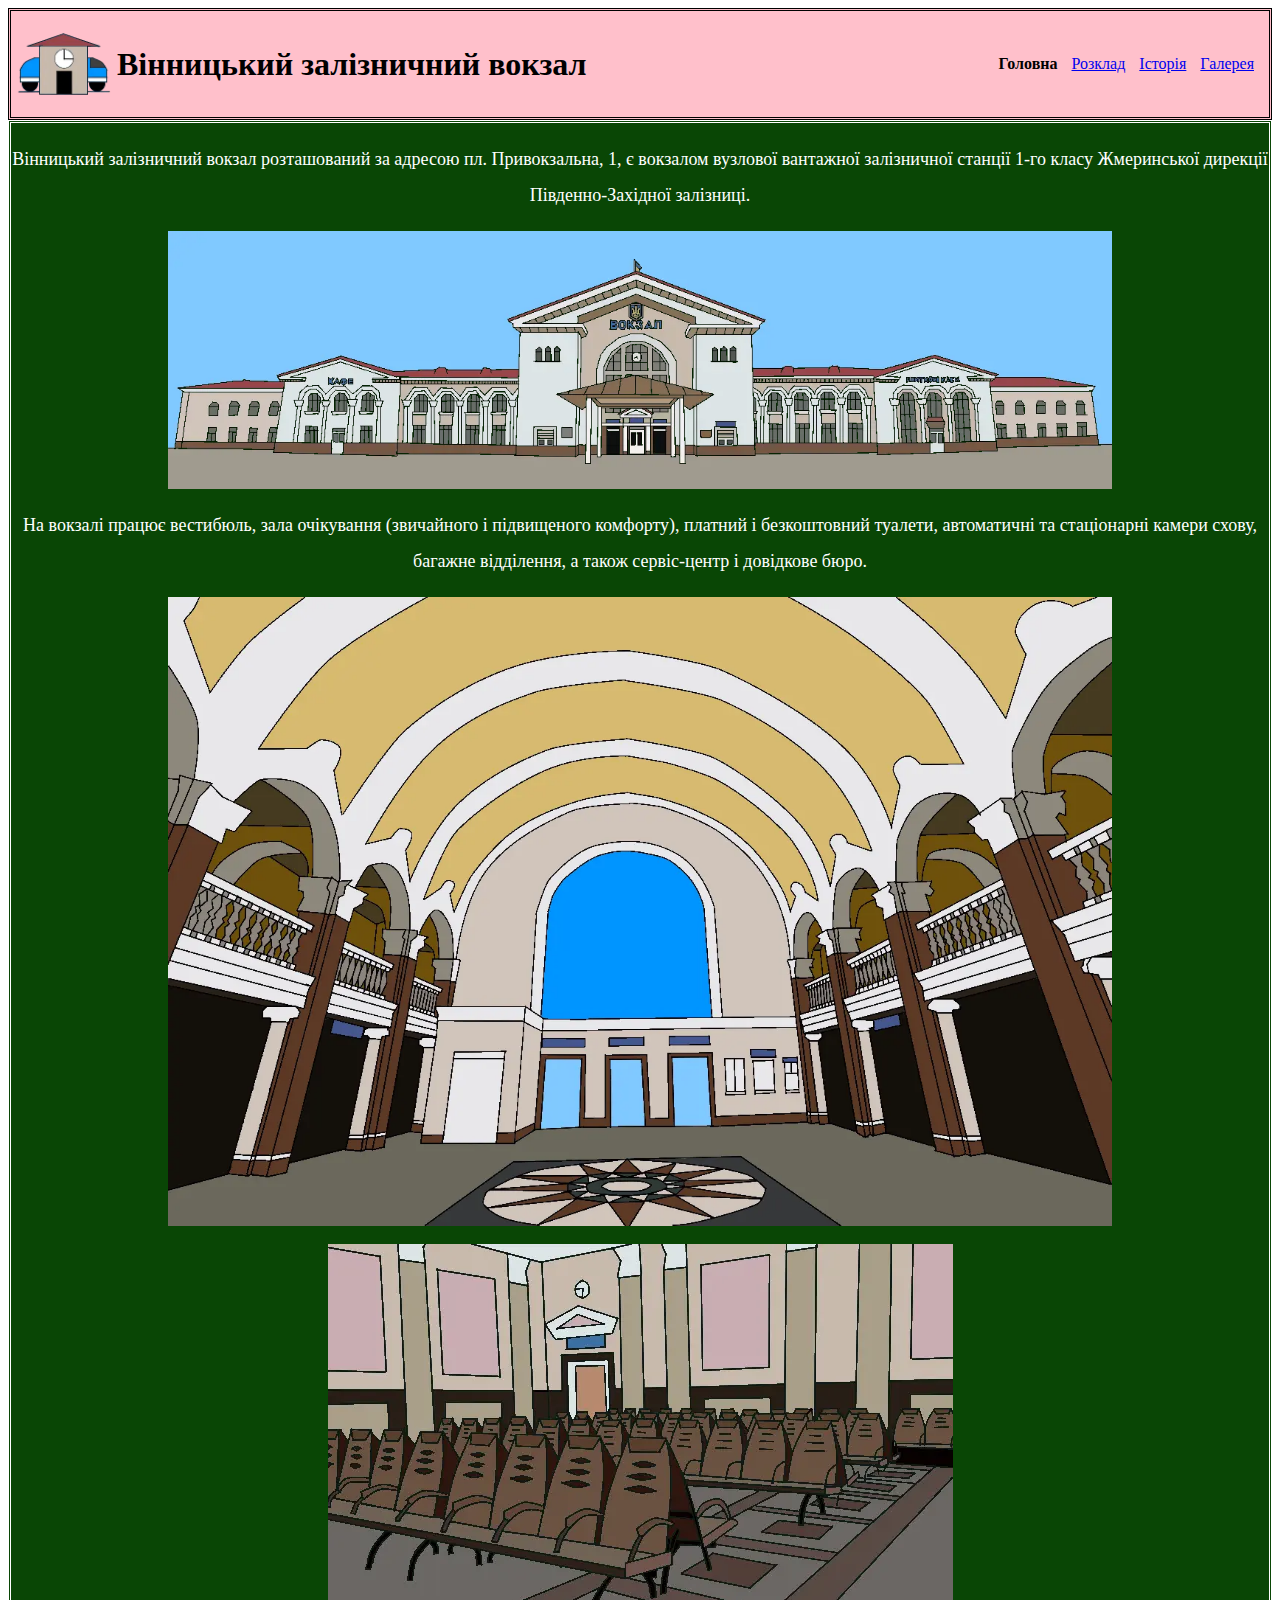
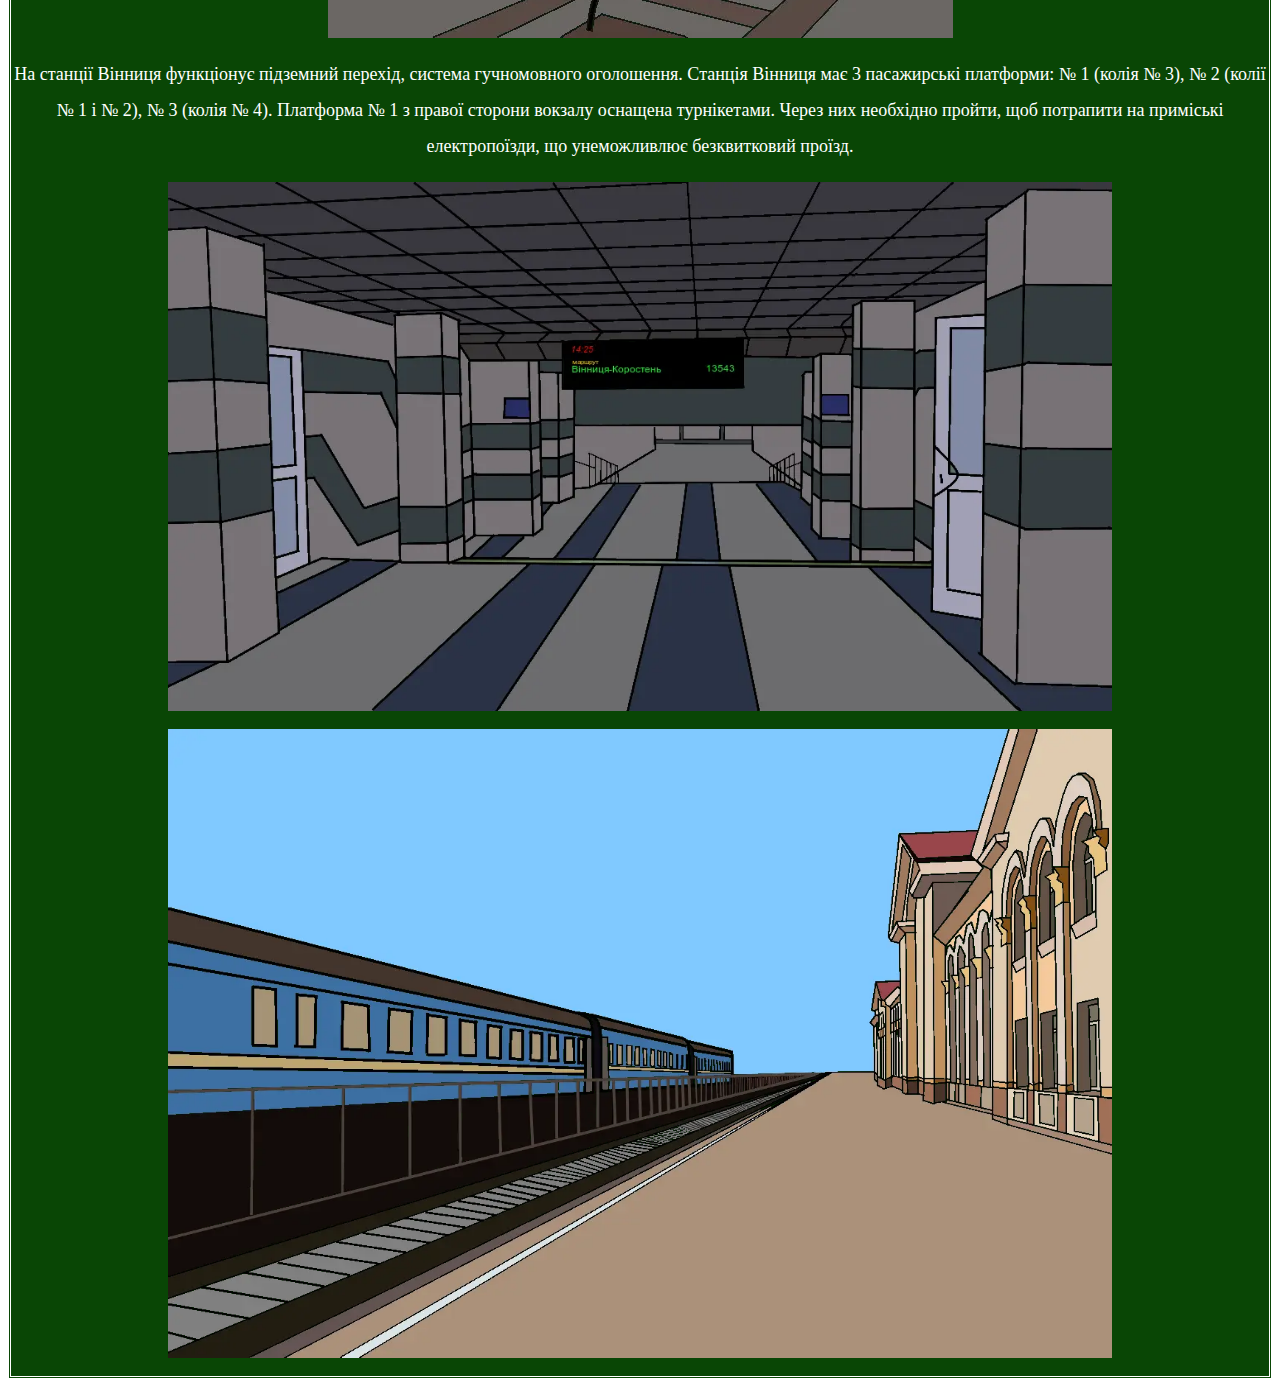
<file: index.html>
<html>
<head>
    <link rel="stylesheet" href="styles.css">
    <link rel="shortcut icon" type="image/x-icon" href="favicon.ico">
    <title>Вінницький залізничний вокзал</title>
</head>
<body>
    <div class="menu">
        <img src="resources/logo.webp" width=96>
        <h1>Вінницький залізничний вокзал</h1>
        <ol class="menulist">
            <li class="menulist"><b>Головна</b></li>
            <li class="menulist"><a href="schedule.html">Розклад</a></li>
            <li class="menulist"><a href="history.html">Історія</a></li>
            <li class="menulist"><a href="gallery.html">Галерея</a></li>
        </ol>
    </div>
    <div class="main">

    <p>Вінницький залізничний вокзал розташований за адресою пл. Привокзальна, 1, є вокзалом вузлової вантажної залізничної станції 1-го класу Жмеринської дирекції Південно-Західної залізниці.</p>
<img src="resources/frontfull.webp">
<p>На вокзалі працює вестибюль, зала очікування (звичайного і підвищеного комфорту), платний і безкоштовний туалети, автоматичні та стаціонарні камери схову, багажне відділення, а також сервіс-центр і довідкове бюро.</p>
<img src="resources/insidecenter.webp"><p></p>
<img src="resources/waitingroom.webp">
<p>На станції Вінниця функціонує підземний перехід, система гучномовного оголошення. Станція Вінниця має 3 пасажирські платформи: № 1 (колія № 3), № 2 (колії № 1 і № 2), № 3 (колія № 4). Платформа № 1 з правої сторони вокзалу оснащена турнікетами. Через них необхідно пройти, щоб потрапити на приміські електропоїзди, що унеможливлює безквитковий проїзд.</p>
<img src="resources/underground.webp"><p></p>
<img src="resources/behindright.webp"><p></p>
    </div>
</body>
</html>
</file>
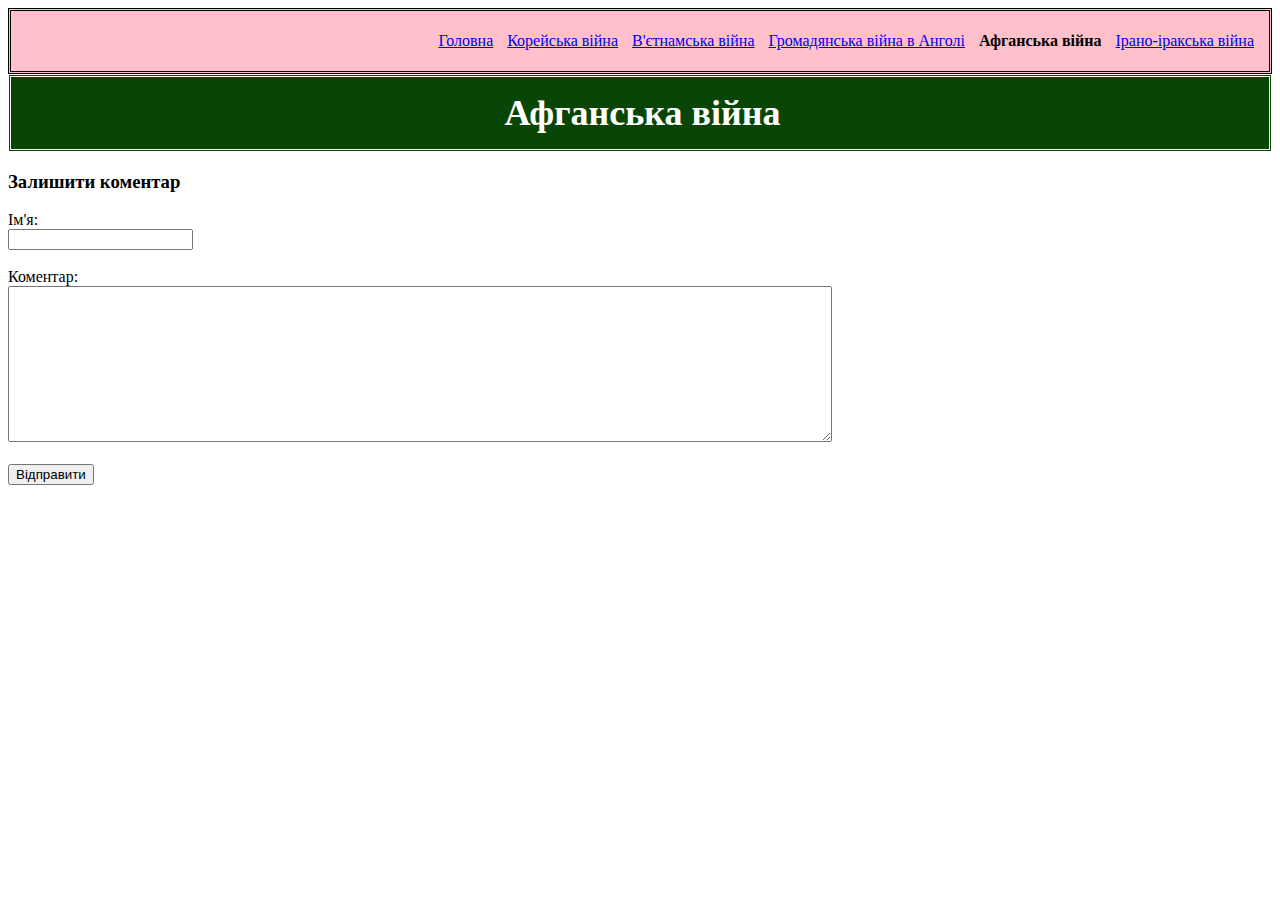
<file: afghan.html>
<!DOCTYPE html>
<html lang="en">
<head>
    <link rel="stylesheet" href="styles.css">
    <meta charset="UTF-8">
    <meta name="viewport" content="width=device-width, initial-scale=1.0">
    <title>Афганська війна</title>
</head>
<body>
    <div class="menu">
        <ol class="menulist">
            <li class="menulist"><a href="index.html">Головна</a></li>
            <li class="menulist"><a href="korea.html">Корейська війна</a></li>
            <li class="menulist"><a href="vietnam.html">В'єтнамська війна</a></li>
            <li class="menulist"><a href="angola.html">Громадянська війна в Анголі</a></li>
            <li class="menulist"><b>Афганська війна</b></li>
            <li class="menulist"><a href="iraniraq.html">Ірано-іракська війна</a></li>
        </ol>
    </div>
    <div class="main">
        <h1>Афганська війна</h1>
    </div>
    <div class="comment">
        <h3>Залишити коментар</h3>
        <form>
            <label for="name">Ім'я:</label><br>
            <input type="text" id="name" name="name"><br><br>
            <label for="comment">Коментар:</label><br>
            <textarea rows="10" cols="100" id="comment" name="comment"></textarea><br><br>
            <input type="submit" value="Відправити">
        </form>
    </div>
</body>
</html>
</file>
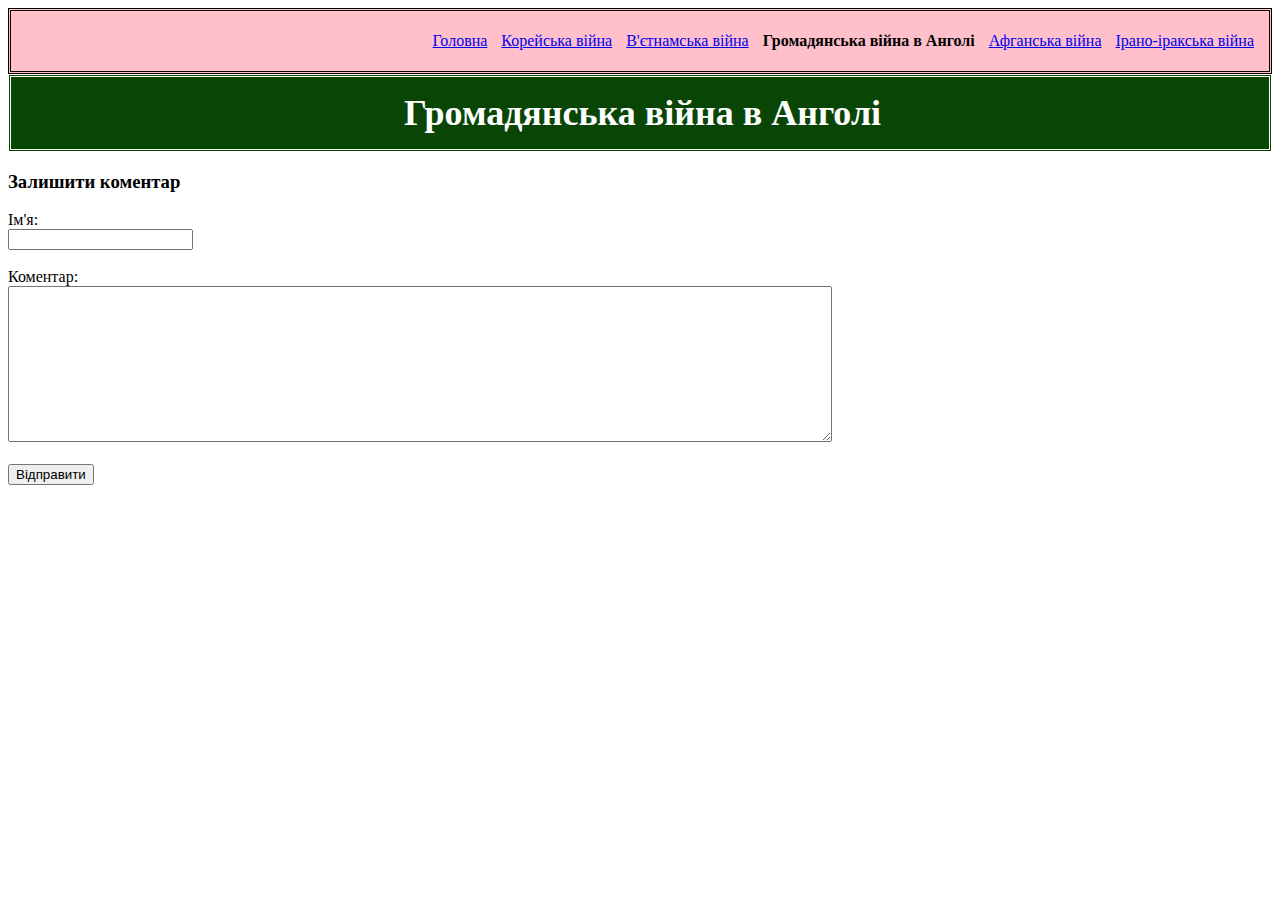
<file: angola.html>
<!DOCTYPE html>
<html lang="en">
<head>
    <link rel="stylesheet" href="styles.css">
    <meta charset="UTF-8">
    <meta name="viewport" content="width=device-width, initial-scale=1.0">
    <title>Громадянська війна в Анголі</title>
</head>
<body>
    <div class="menu">
        <ol class="menulist">
            <li class="menulist"><a href="index.html">Головна</a></li>
            <li class="menulist"><a href="korea.html">Корейська війна</a></li>
            <li class="menulist"><a href="vietnam.html">В'єтнамська війна</a></li>
            <li class="menulist"><b>Громадянська війна в Анголі</b></li>
            <li class="menulist"><a href="afghan.html">Афганська війна</a></li>
            <li class="menulist"><a href="iraniraq.html">Ірано-іракська війна</a></li>
        </ol>
    </div>
    <div class="main">
        <h1>Громадянська війна в Анголі</h1>
    </div>
    <div class="comment">
        <h3>Залишити коментар</h3>
        <form>
            <label for="name">Ім'я:</label><br>
            <input type="text" id="name" name="name"><br><br>
            <label for="comment">Коментар:</label><br>
            <textarea rows="10" cols="100" id="comment" name="comment"></textarea><br><br>
            <input type="submit" value="Відправити">
        </form>
    </div>
</body>
</html>
</file>
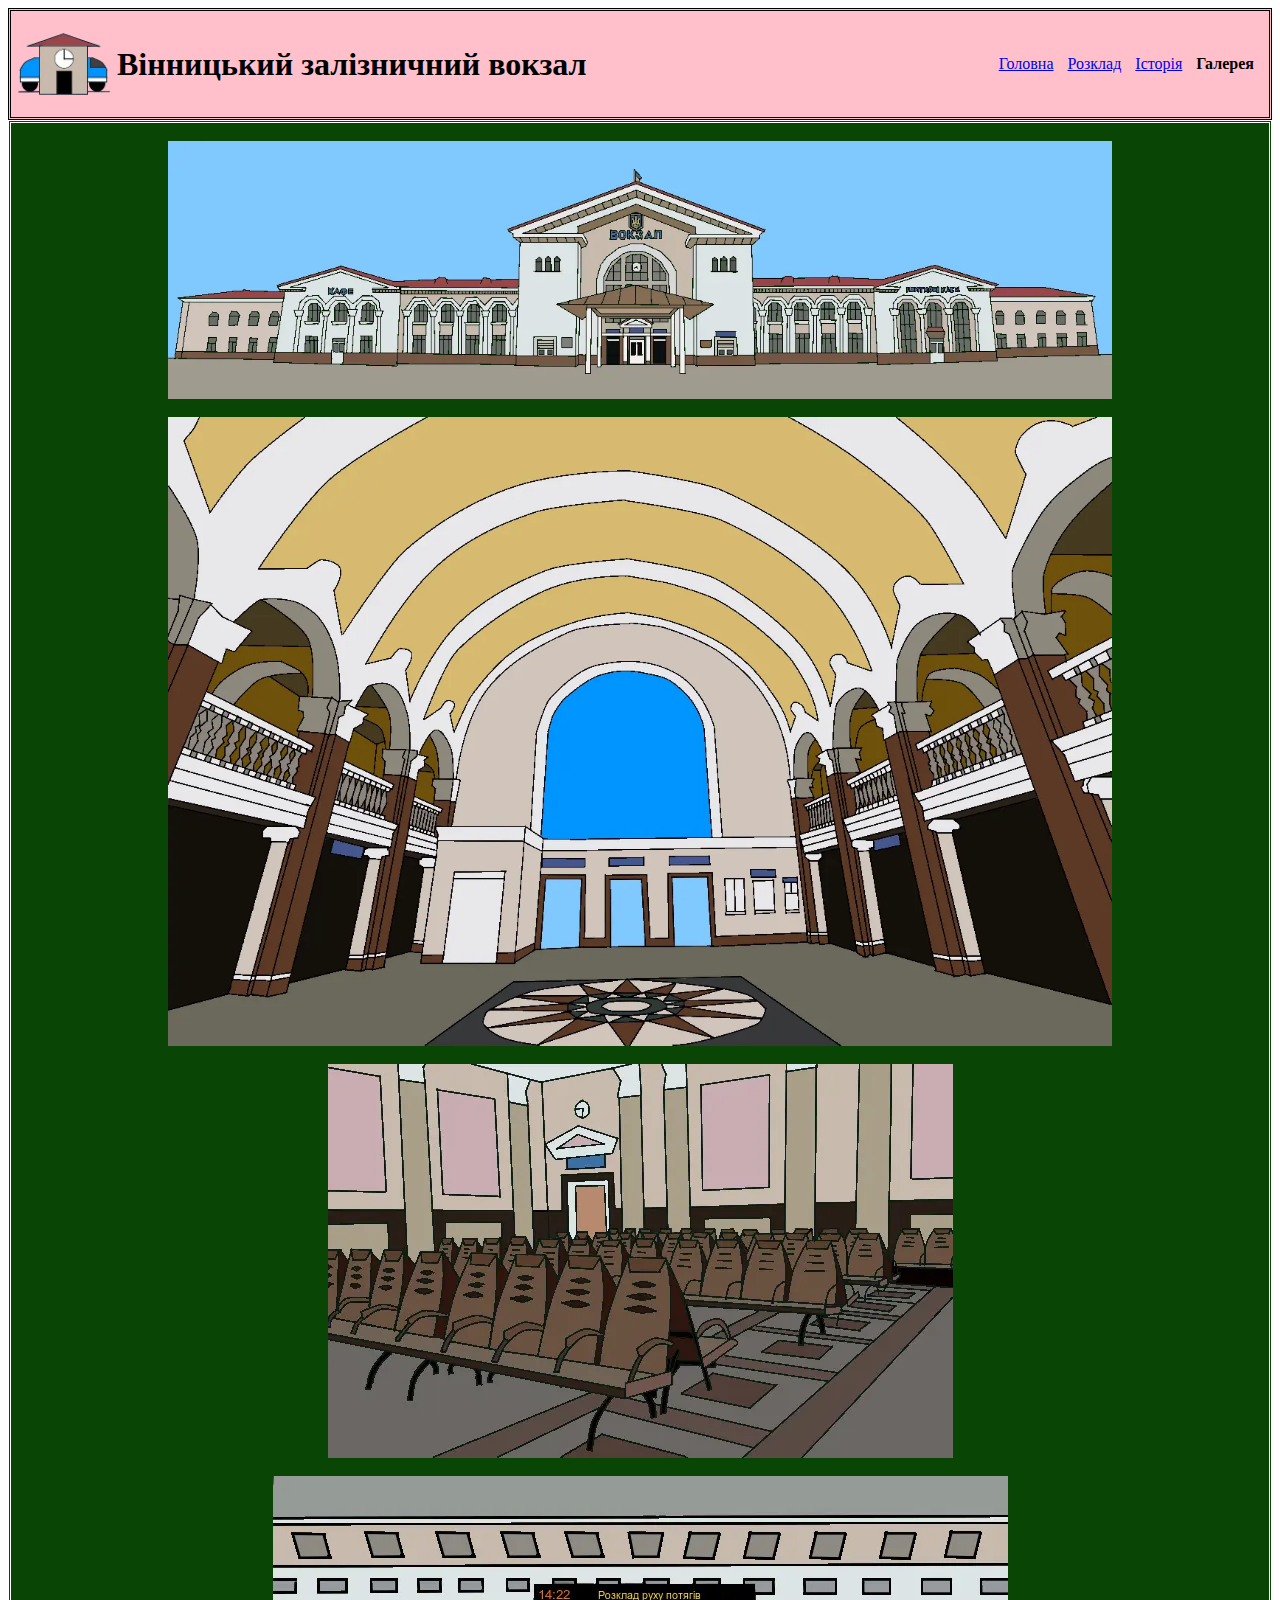
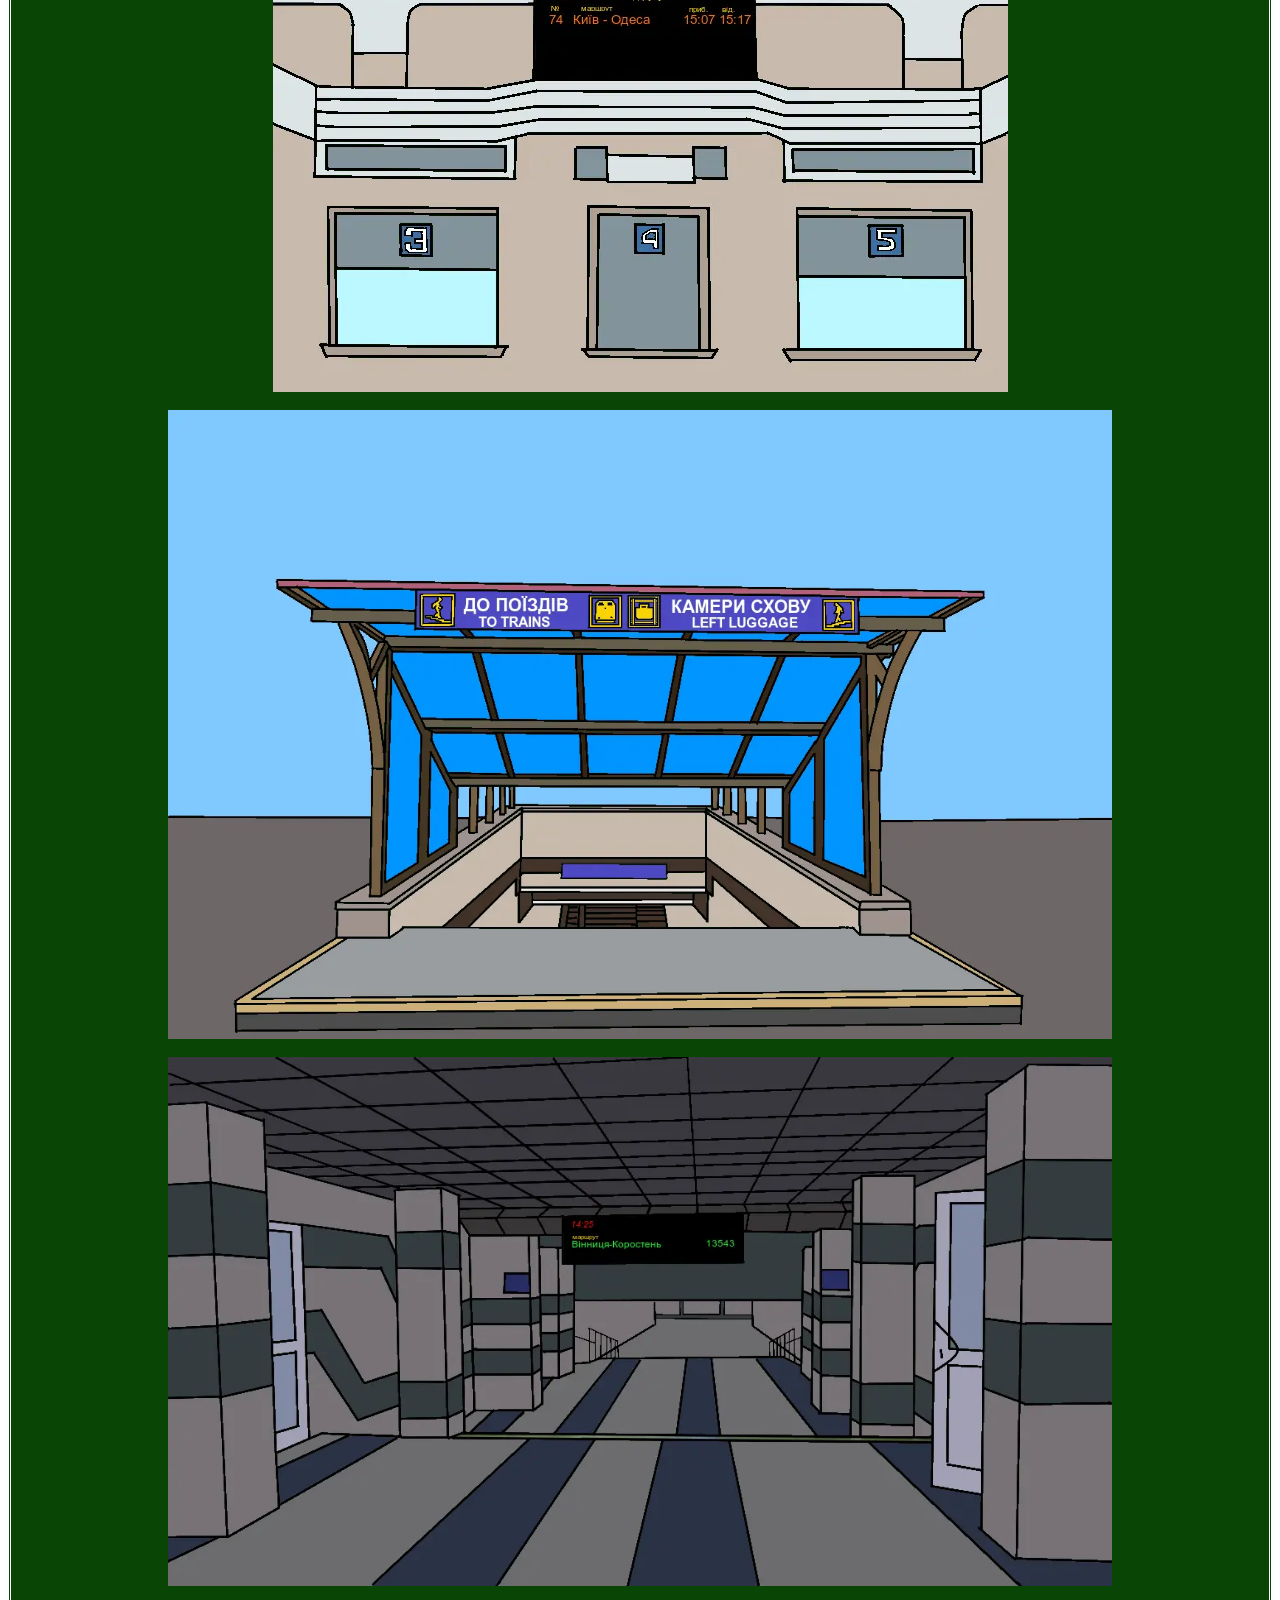
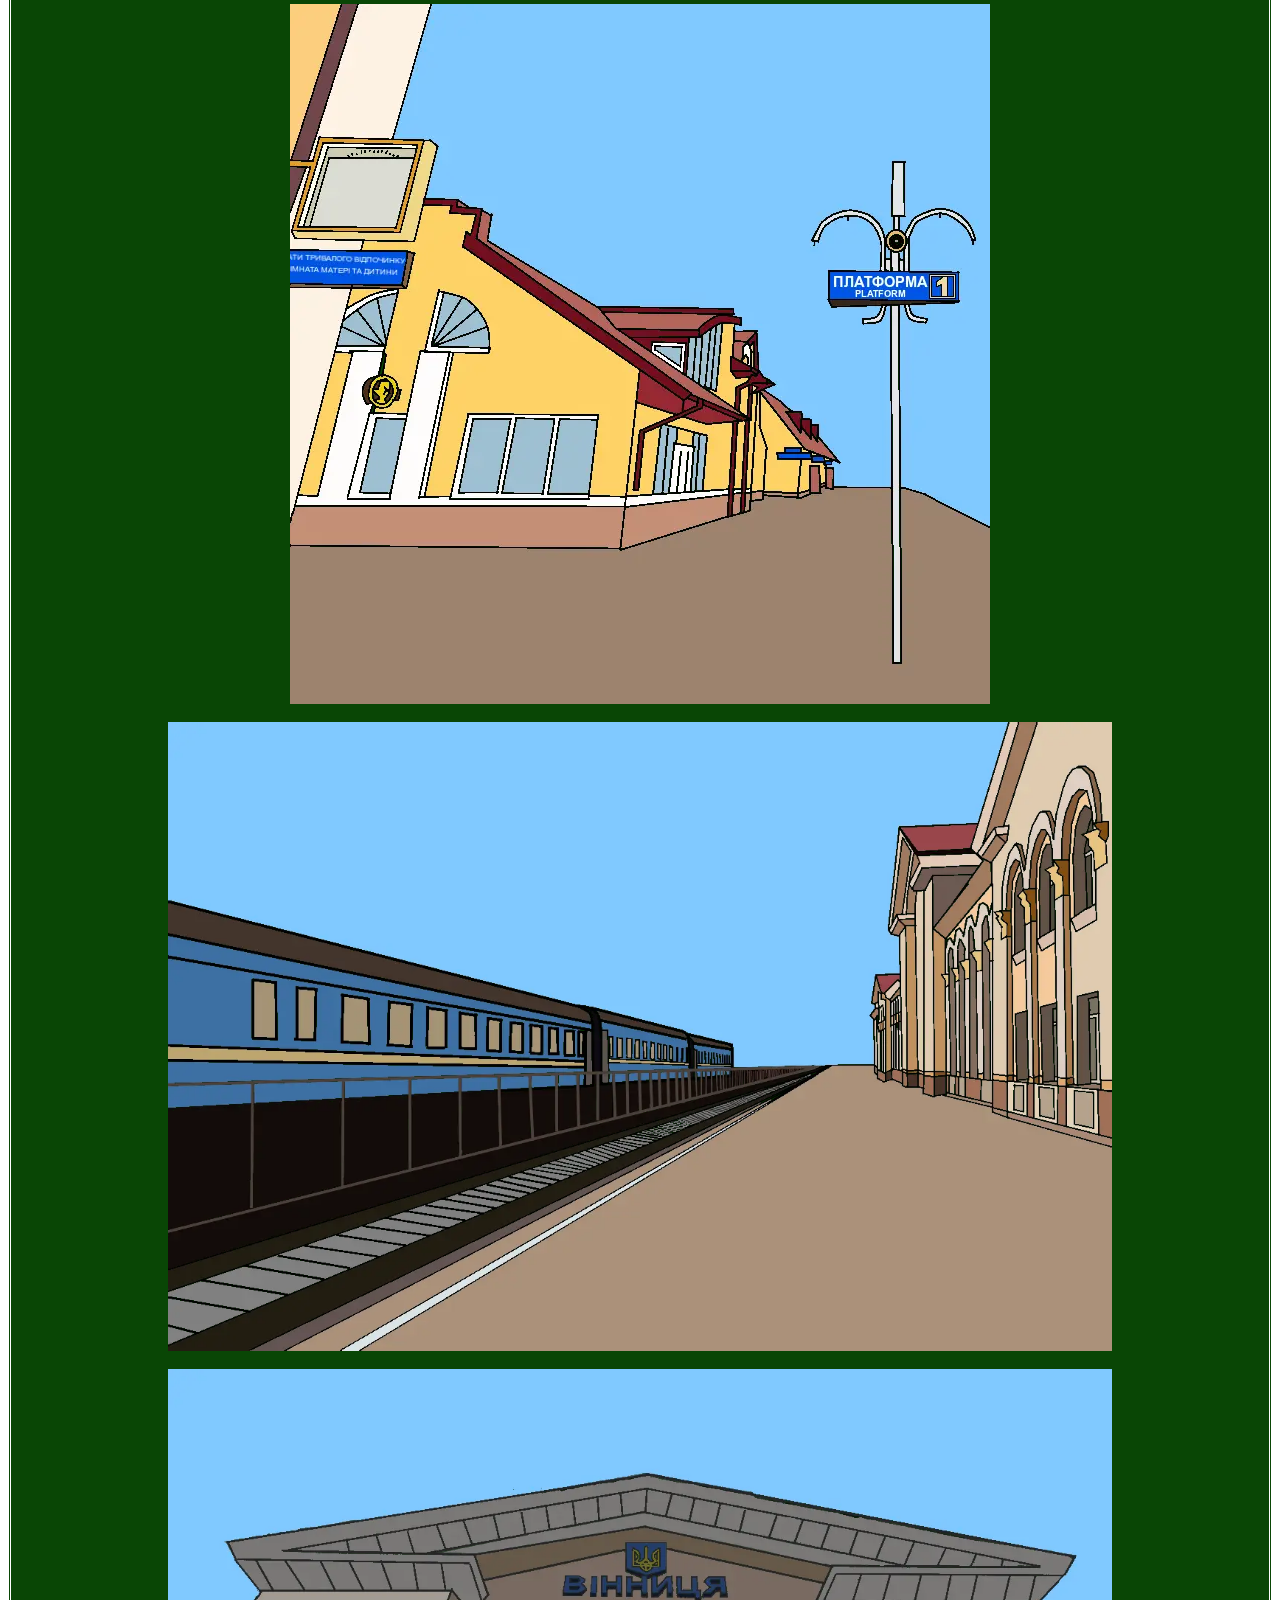
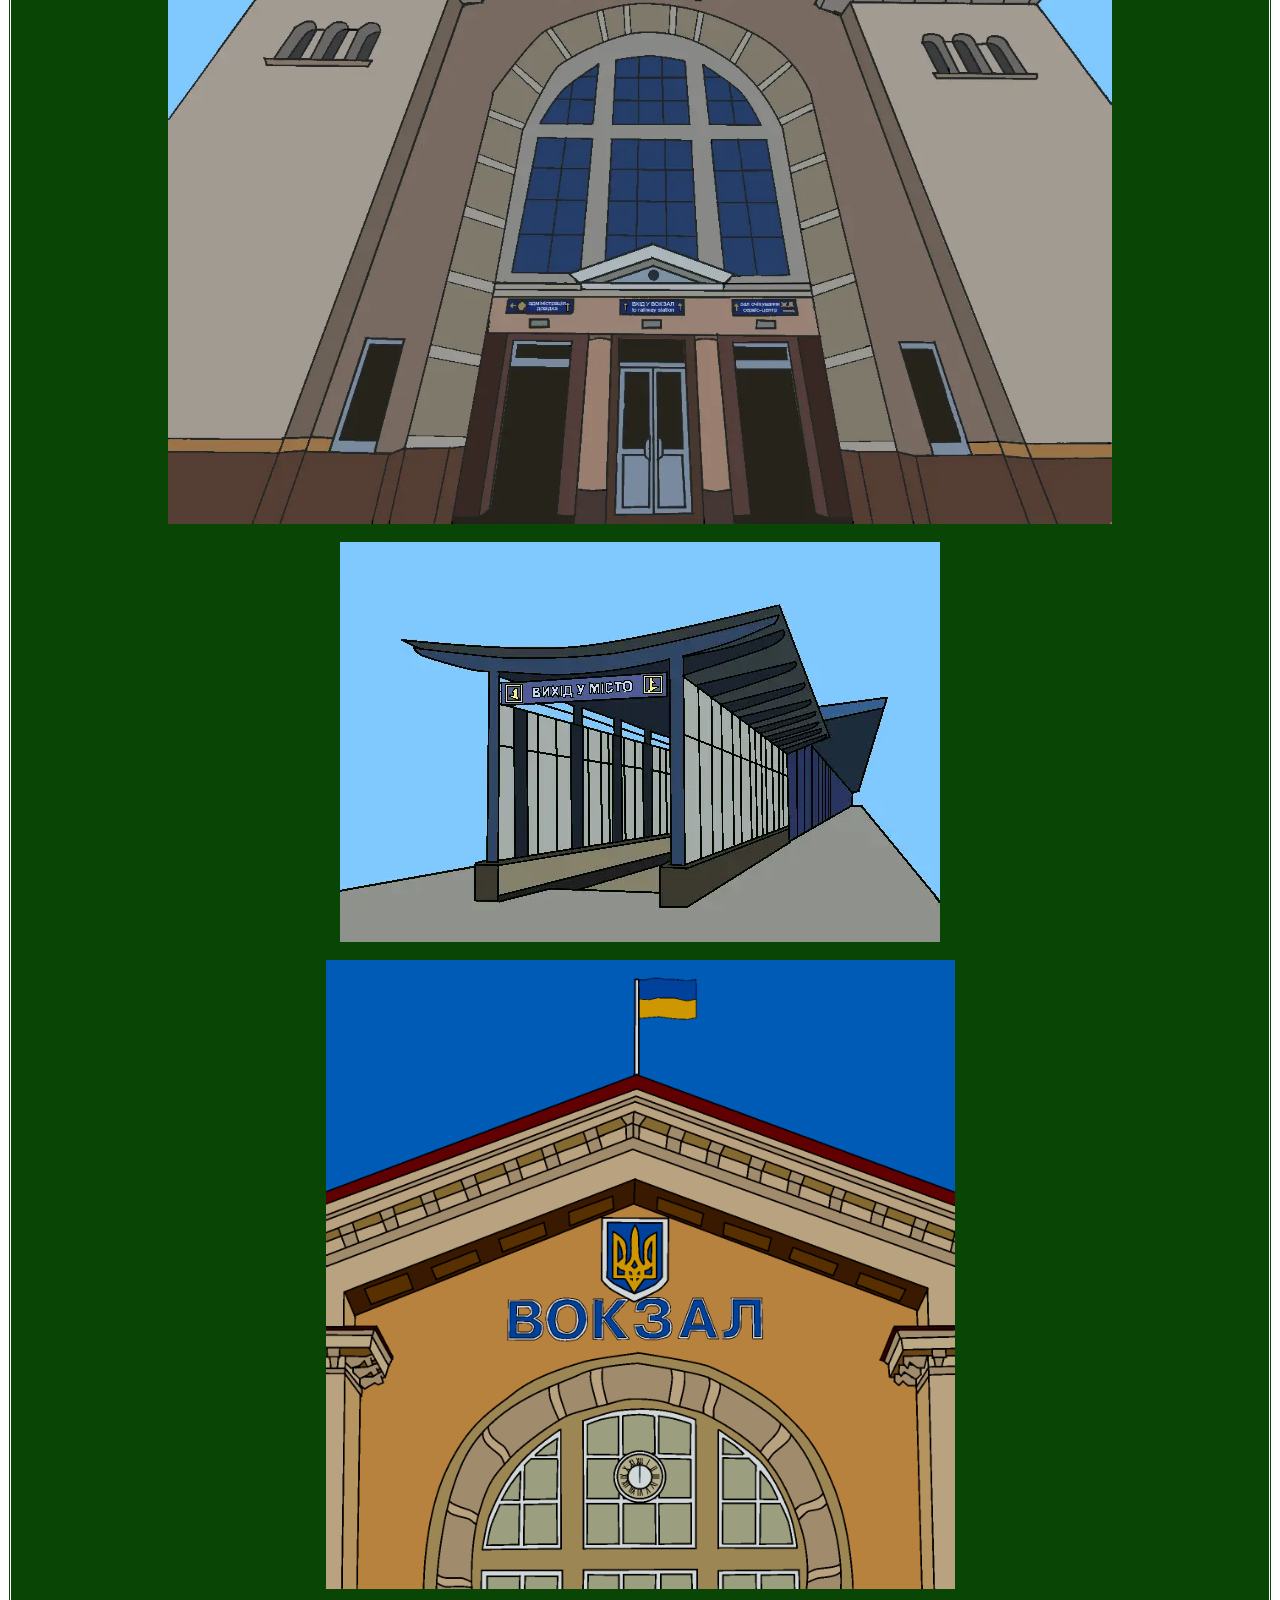
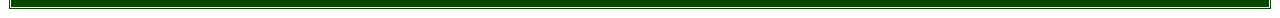
<file: gallery.html>
<html>
<head>
    <link rel="stylesheet" href="styles.css">
    <link rel="shortcut icon" type="image/x-icon" href="favicon.ico">
    <title>Галерея</title>
</head>
<body>
    <div class="menu">
        <img src="resources/logo.webp" width=96>
        <h1>Вінницький залізничний вокзал</h1>
        <ol class="menulist">
            <li class="menulist"><a href="index.html">Головна</a></li>
            <li class="menulist"><a href="schedule.html">Розклад</a></li>
            <li class="menulist"><a href="history.html">Історія</a></li>
            <li class="menulist"><b>Галерея</b></li>
        </ol>
    </div>
    <div class="main">
<p></p><img src="resources/frontfull.webp"><p></p>
<img src="resources/insidecenter.webp"><p></p>
<img src="resources/waitingroom.webp"><p></p>
<img src="resources/tickets.webp"><p></p>
<img src="resources/downentrance.webp"><p></p>
<img src="resources/underground.webp"><p></p>
<img src="resources/behindleft.webp"><p></p>
<img src="resources/behindright.webp"><p></p>
<img src="resources/behindclose.webp"><p></p>
<img src="resources/downexit.webp"><p></p>
<img src="resources/animation.webp" width=50%>
<p></p>
    </div>
</body>
</html>
</file>
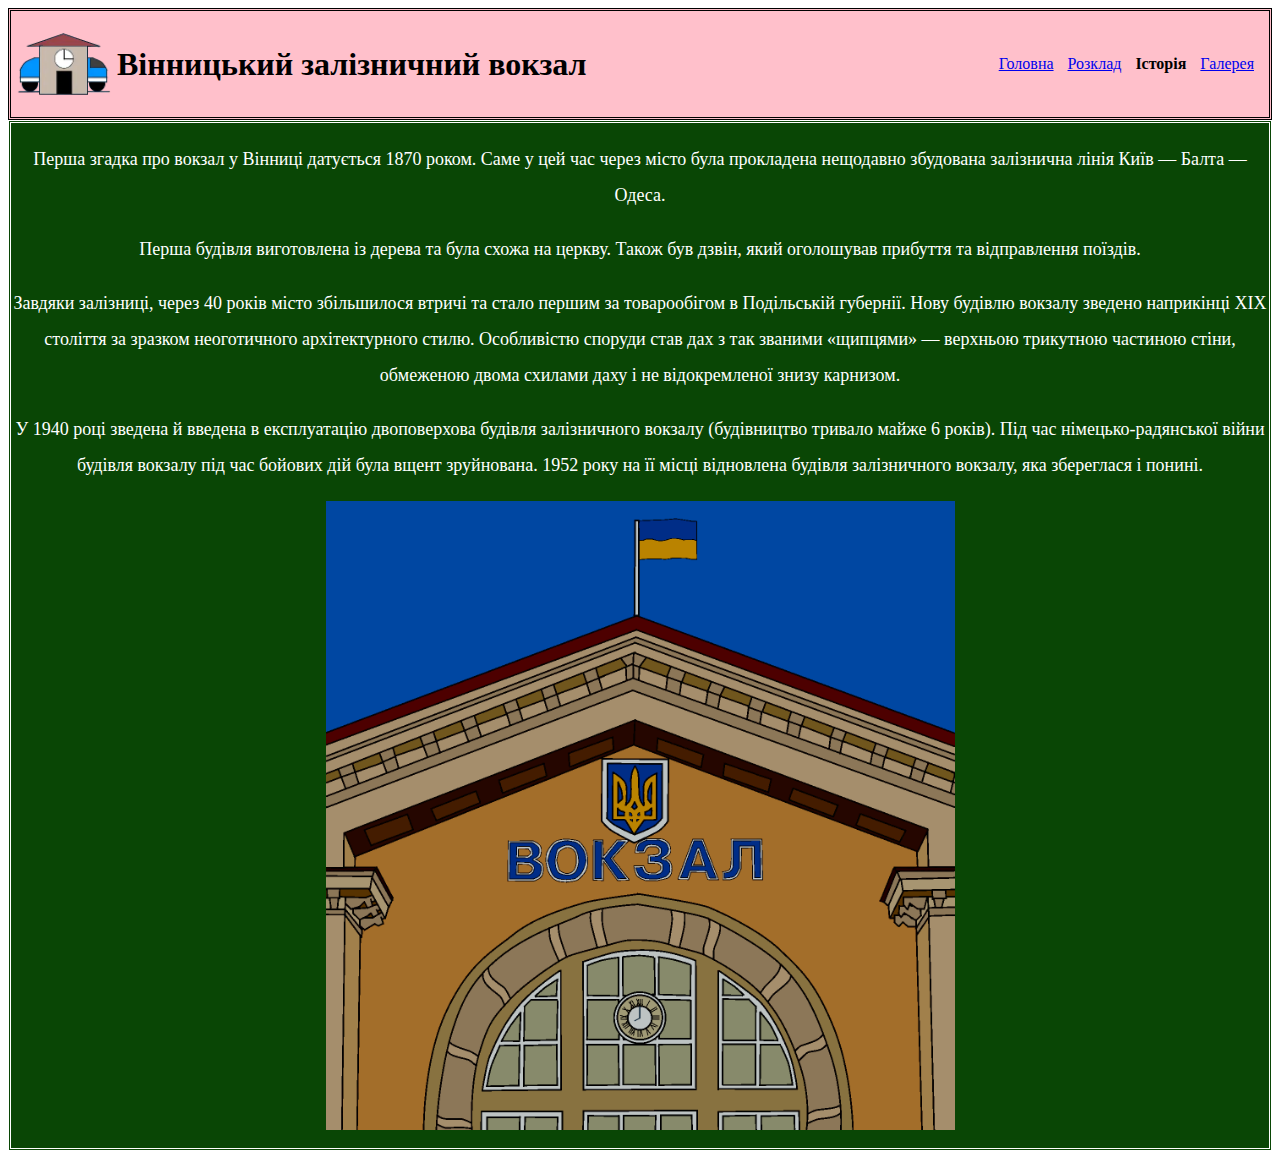
<file: history.html>
<html>
<head>
    <link rel="stylesheet" href="styles.css">
    <link rel="shortcut icon" type="image/x-icon" href="favicon.ico">
    <title>Історія</title>
</head>
<body>
    <div class="menu">
        <img src="resources/logo.webp" width=96>
        <h1>Вінницький залізничний вокзал</h1>
        <ol class="menulist">
            <li class="menulist"><a href="index.html">Головна</a></li>
            <li class="menulist"><a href="schedule.html">Розклад</a></li>
            <li class="menulist"><b>Історія</b></li>
            <li class="menulist"><a href="gallery.html">Галерея</a></li>
        </ol>
    </div>
    <div class="main">
    <p>Перша згадка про вокзал у Вінниці датується 1870 роком. Саме у цей час через місто була прокладена нещодавно збудована залізнична лінія Київ — Балта — Одеса.</p>

<p>Перша будівля виготовлена із дерева та була схожа на церкву. Також був дзвін, який оголошував прибуття та відправлення поїздів.</p>

<p>Завдяки залізниці, через 40 років місто збільшилося втричі та стало першим за товарообігом в Подільській губернії. Нову будівлю вокзалу зведено наприкінці XIX століття за зразком неоготичного архітектурного стилю. Особливістю споруди став дах з так званими «щипцями» — верхньою трикутною частиною стіни, обмеженою двома схилами даху і не відокремленої знизу карнизом.</p>

<p>У 1940 році зведена й введена в експлуатацію двоповерхова будівля залізничного вокзалу (будівництво тривало майже 6 років). Під час німецько-радянської війни будівля вокзалу під час бойових дій була вщент зруйнована. 1952 року на її місці відновлена будівля залізничного вокзалу, яка збереглася і понині.</p>
<img src="resources/animation.webp" width=50%>
<p></p>
    </div>
</body>
</html>
</file>
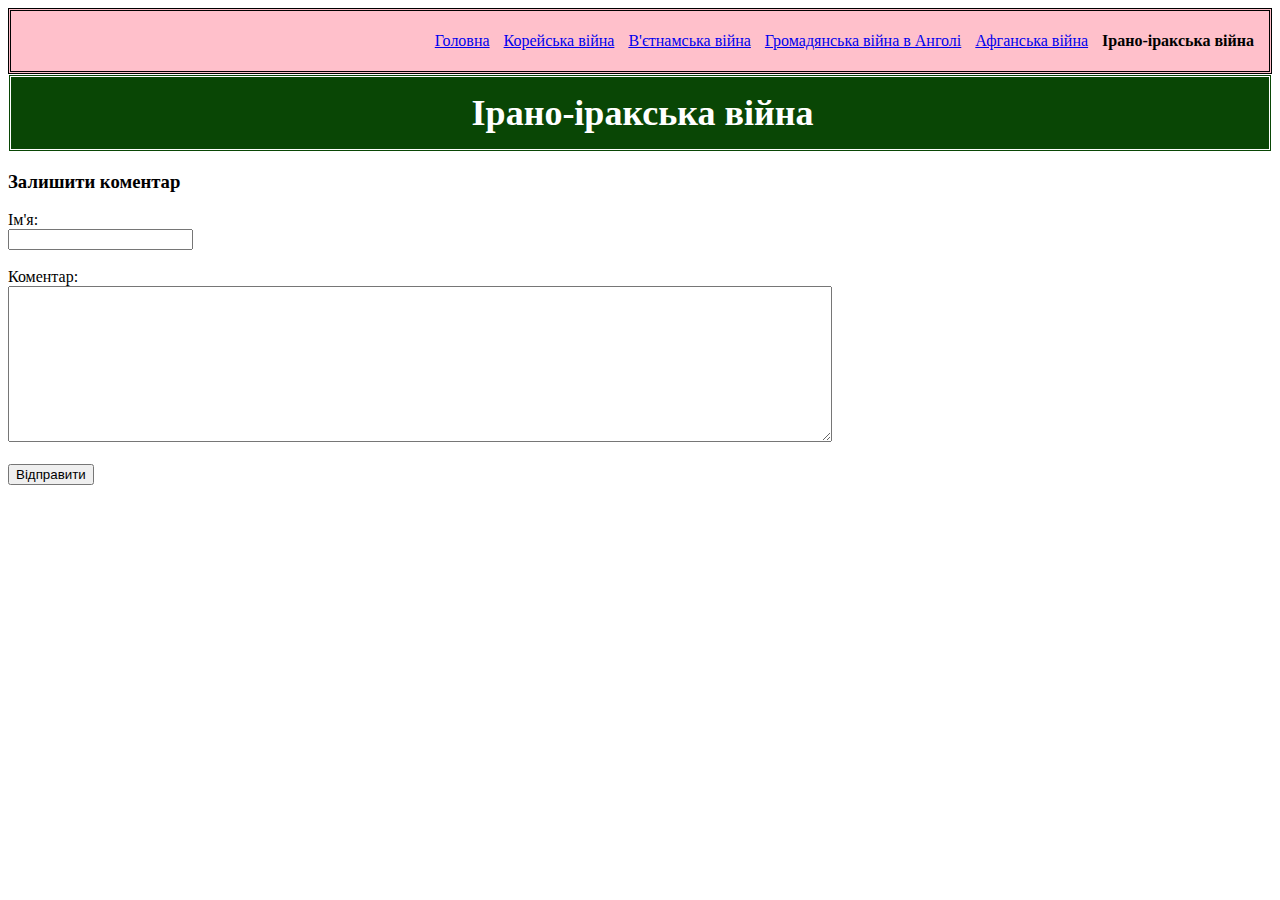
<file: iraniraq.html>
<!DOCTYPE html>
<html lang="en">
<head>
    <link rel="stylesheet" href="styles.css">
    <meta charset="UTF-8">
    <meta name="viewport" content="width=device-width, initial-scale=1.0">
    <title>Ірано-іракська війна</title>
</head>
<body>
    <div class="menu">
        <ol class="menulist">
            <li class="menulist"><a href="index.html">Головна</a></li>
            <li class="menulist"><a href="korea.html">Корейська війна</a></li>
            <li class="menulist"><a href="vietnam.html">В'єтнамська війна</a></li>
            <li class="menulist"><a href="angola.html">Громадянська війна в Анголі</a></li>
            <li class="menulist"><a href="afghan.html">Афганська війна</a></li>
            <li class="menulist"><b>Ірано-іракська війна</b></li>
        </ol>
    </div>
    <div class="main">
        <h1>Ірано-іракська війна</h1>
    </div>
    <div class="comment">
        <h3>Залишити коментар</h3>
        <form>
            <label for="name">Ім'я:</label><br>
            <input type="text" id="name" name="name"><br><br>
            <label for="comment">Коментар:</label><br>
            <textarea rows="10" cols="100" id="comment" name="comment"></textarea><br><br>
            <input type="submit" value="Відправити">
        </form>
    </div>
</body>
</html>
</file>
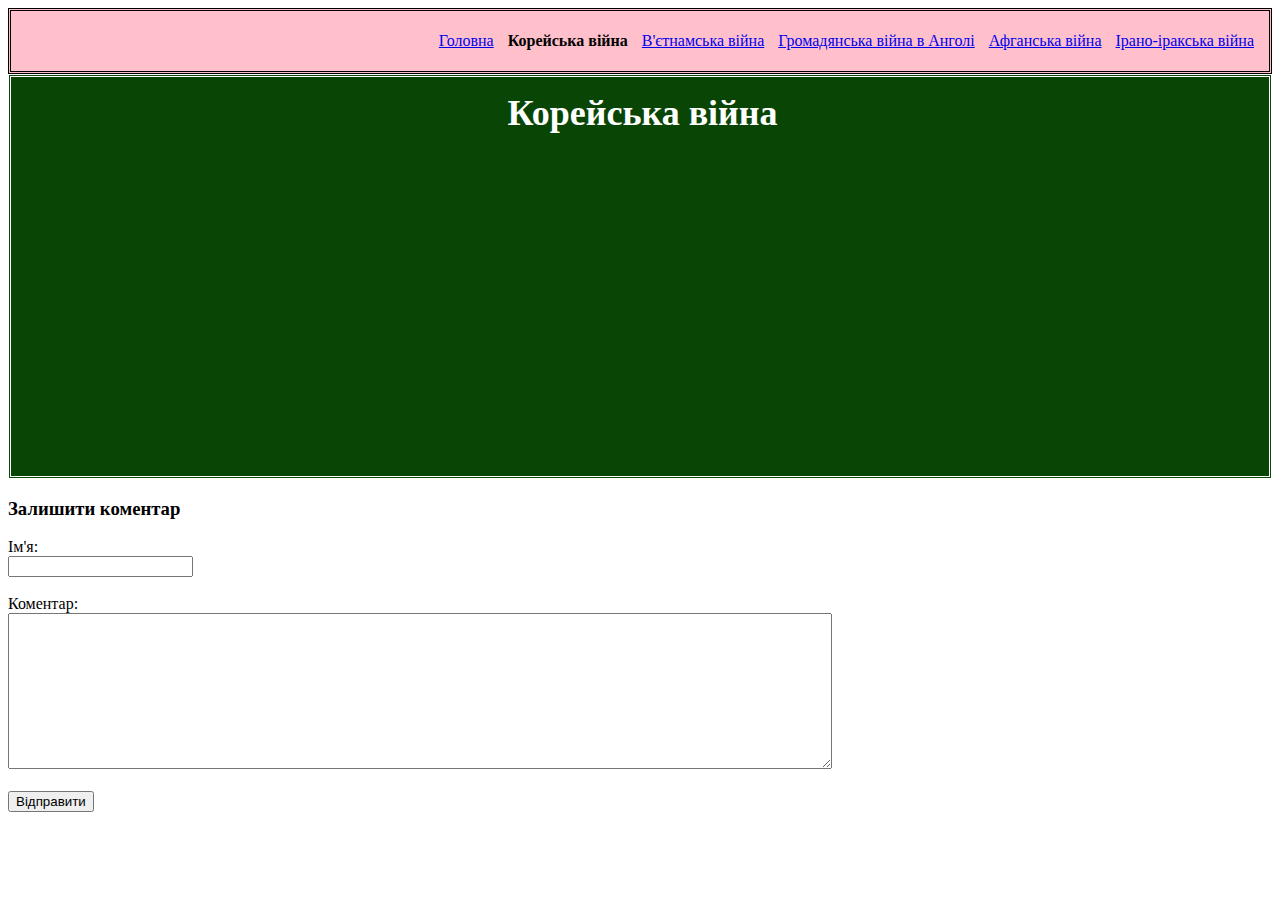
<file: korea.html>
<!DOCTYPE html>
<html lang="en">
<head>
    <link rel="stylesheet" href="styles.css">
    <meta charset="UTF-8">
    <meta name="viewport" content="width=device-width, initial-scale=1.0">
    <title>Корейська війна</title>
</head>
<body>
    <div class="menu">
        <ol class="menulist">
            <li class="menulist"><a href="index.html">Головна</a></li>
            <li class="menulist"><b>Корейська війна</b></li>
            <li class="menulist"><a href="vietnam.html">В'єтнамська війна</a></li>
            <li class="menulist"><a href="angola.html">Громадянська війна в Анголі</a></li>
            <li class="menulist"><a href="afghan.html">Афганська війна</a></li>
            <li class="menulist"><a href="iraniraq.html">Ірано-іракська війна</a></li>
        </ol>
    </div>
    <div class="main">
        <h1>Корейська війна</h1>
        <iframe width="560" height="315" src="https://www.youtube.com/embed/fBeiD6kGugE?si=nnl8OIWpJtLABN4n" title="YouTube video player" frameborder="0" allow="accelerometer; autoplay; clipboard-write; encrypted-media; gyroscope; picture-in-picture; web-share" allowfullscreen></iframe>
    </div>
    <div class="comment">
        <h3>Залишити коментар</h3>
        <form>
            <label for="name">Ім'я:</label><br>
            <input type="text" id="name" name="name"><br><br>
            <label for="comment">Коментар:</label><br>
            <textarea rows="10" cols="100" id="comment" name="comment"></textarea><br><br>
            <input type="submit" value="Відправити">
        </form>
    </div>
</body>
</html>
</file>
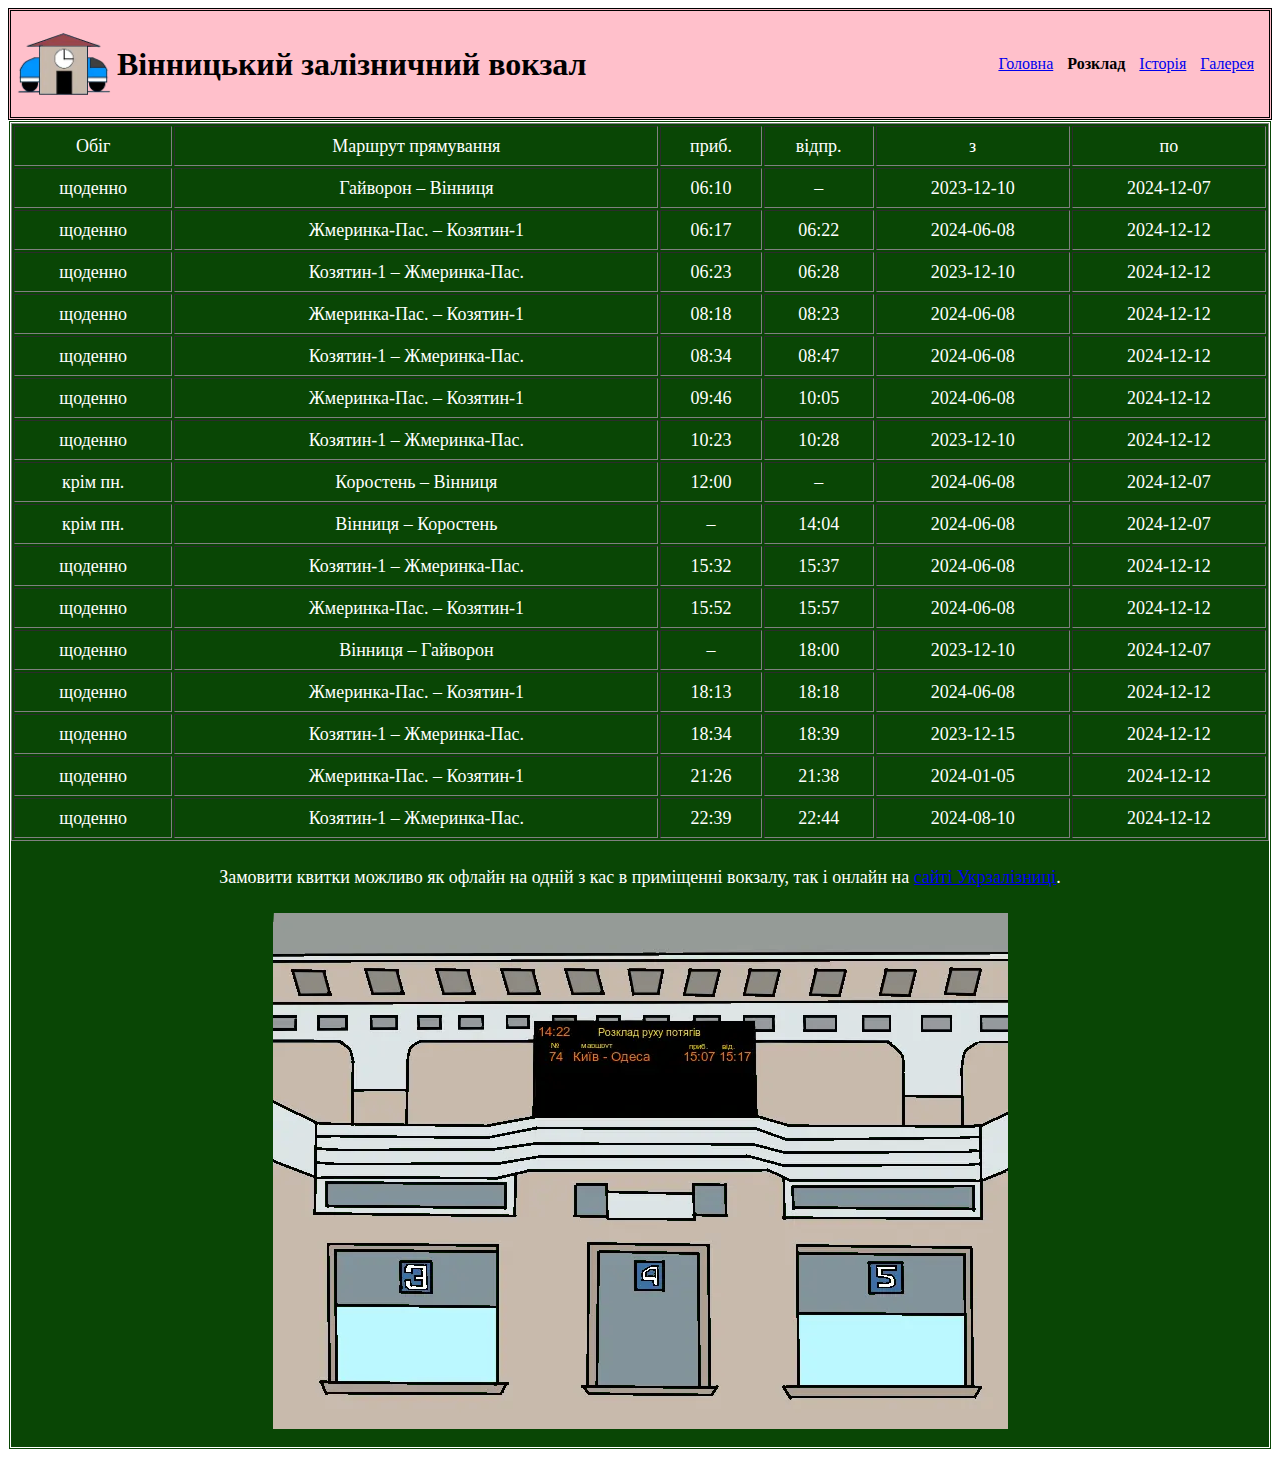
<file: schedule.html>
<html>
<head>
    <link rel="stylesheet" href="styles.css">
    <link rel="shortcut icon" type="image/x-icon" href="favicon.ico">
    <title>Розклад</title>
</head>
<body>
    <div class="menu">
        <img src="resources/logo.webp" width=96>
        <h1>Вінницький залізничний вокзал</h1>
        <ol class="menulist">
            <li class="menulist"><a href="index.html">Головна</a></li>
            <li class="menulist"><b>Розклад</b></li>
            <li class="menulist"><a href="history.html">Історія</a></li>
            <li class="menulist"><a href="gallery.html">Галерея</a></li>
        </ol>
    </div>
    <div class="main">
        <table class="main" border=1 width=100%>


    <td>Обіг</td><td>Маршрут прямування</td><td>приб.</td><td>відпр.</td><td>з</td><td>по</td>
    </tr>


    <tr>
      <td>щоденно</td>
      <td>Гайворон – Вінниця</td>
       <td>06:10</td>
       <td>–</td>
       <td>2023-12-10</td><td>2024-12-07</td>
     </tr>


    <tr>
      <td>щоденно</td>
      <td>Жмеринка-Пас. – Козятин-1</td>
       <td>06:17</td>
       <td>06:22</td>
       <td>2024-06-08</td><td>2024-12-12</td>
     </tr>


    <tr>
      <td>щоденно</td>
      <td>Козятин-1 – Жмеринка-Пас.</td>
       <td>06:23</td>
       <td>06:28</td>
       <td>2023-12-10</td><td>2024-12-12</td>
     </tr>


    <tr>
      <td>щоденно</td>
      <td>Жмеринка-Пас. – Козятин-1</td>
       <td>08:18</td>
       <td>08:23</td>
       <td>2024-06-08</td><td>2024-12-12</td>
     </tr>


    <tr>
      <td>щоденно</td>
      <td>Козятин-1 – Жмеринка-Пас.</td>
       <td>08:34</td>
       <td>08:47</td>
       <td>2024-06-08</td><td>2024-12-12</td>
     </tr>


    <tr>
      <td>щоденно</td>
      <td>Жмеринка-Пас. – Козятин-1</td>
       <td>09:46</td>
       <td>10:05</td>
       <td>2024-06-08</td><td>2024-12-12</td>
     </tr>


    <tr>
      <td>щоденно</td>
      <td>Козятин-1 – Жмеринка-Пас.</td>
       <td>10:23</td>
       <td>10:28</td>
       <td>2023-12-10</td><td>2024-12-12</td>
     </tr>


    <tr>
      <td>крім пн.</td>
      <td>Коростень – Вінниця</td>
       <td>12:00</td>
       <td>–</td>
       <td>2024-06-08</td><td>2024-12-07</td>
     </tr>


    <tr>
      <td>крім пн.</td>
      <td>Вінниця – Коростень</td>
       <td>–</td>
       <td>14:04</td>
       <td>2024-06-08</td><td>2024-12-07</td>
     </tr>


    <tr>
      <td>щоденно</td>
      <td>Козятин-1 – Жмеринка-Пас.</td>
       <td>15:32</td>
       <td>15:37</td>
       <td>2024-06-08</td><td>2024-12-12</td>
     </tr>


    <tr>
      <td>щоденно</td>
      <td>Жмеринка-Пас. – Козятин-1</td>
       <td>15:52</td>
       <td>15:57</td>
       <td>2024-06-08</td><td>2024-12-12</td>
     </tr>


    <tr>
      <td>щоденно</td>
      <td>Вінниця – Гайворон</td>
       <td>–</td>
       <td>18:00</td>
       <td>2023-12-10</td><td>2024-12-07</td>
     </tr>


    <tr>
      <td>щоденно</td>
      <td>Жмеринка-Пас. – Козятин-1</td>
       <td>18:13</td>
       <td>18:18</td>
       <td>2024-06-08</td><td>2024-12-12</td>
     </tr>


    <tr>
      <td>щоденно</td>
      <td>Козятин-1 – Жмеринка-Пас.</td>
       <td>18:34</td>
       <td>18:39</td>
       <td>2023-12-15</td><td>2024-12-12</td>
     </tr>


    <tr>
      <td>щоденно</td>
      <td>Жмеринка-Пас. – Козятин-1</td>
       <td>21:26</td>
       <td>21:38</td>
       <td>2024-01-05</td><td>2024-12-12</td>
     </tr>


    <tr>
      <td>щоденно</td>
      <td>Козятин-1 – Жмеринка-Пас.</td>
       <td>22:39</td>
       <td>22:44</td>
       <td>2024-08-10</td><td>2024-12-12</td>
     </tr>
     </table>
     <p>Замовити квитки можливо як офлайн на одній з кас в приміщенні вокзалу, так і онлайн на <a href="https://booking.uz.gov.ua/">сайті Укрзалізниці</a>.</p>
     <img src="resources/tickets.webp">
     <p></p>
    </div>
</body>
</html>
</file>
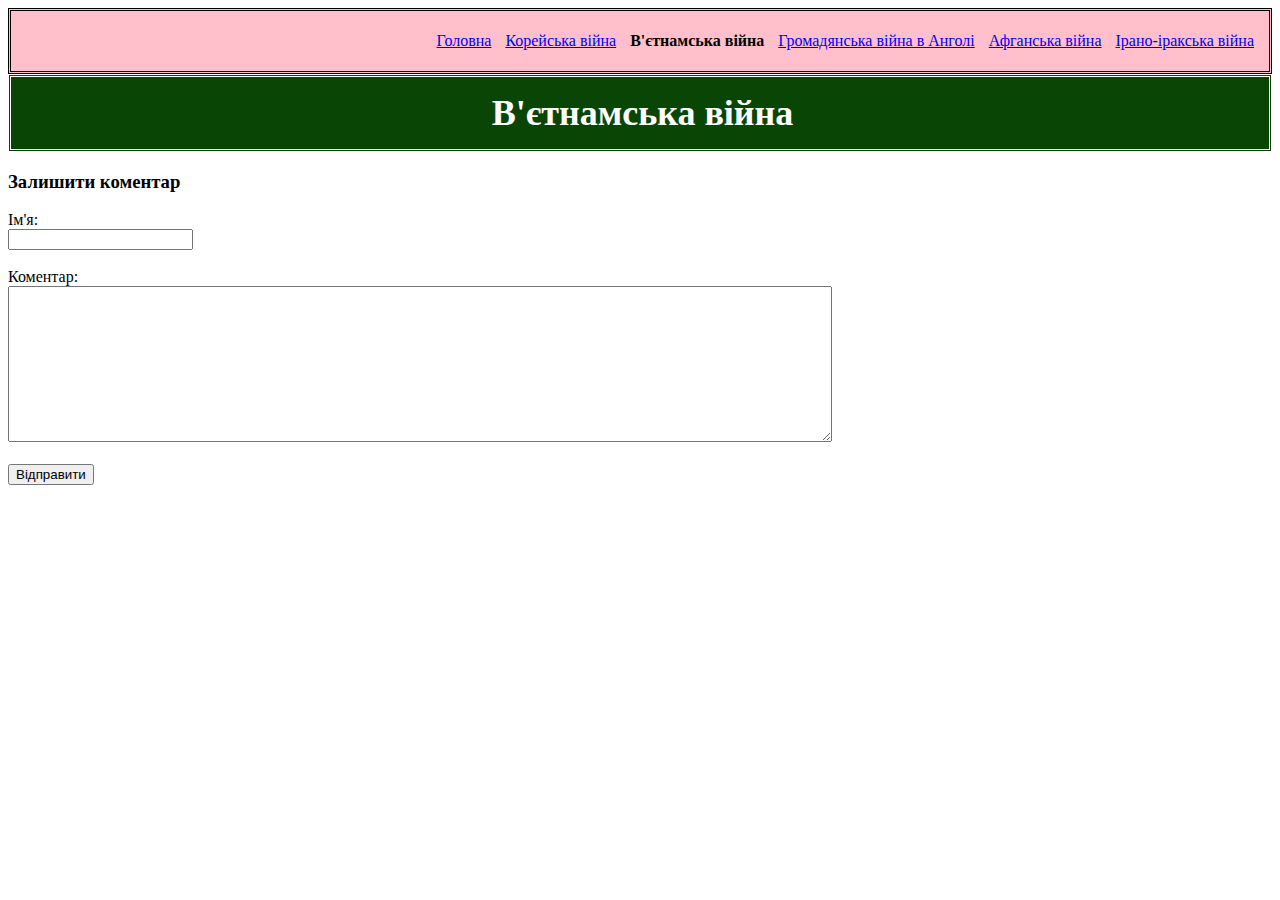
<file: vietnam.html>
<!DOCTYPE html>
<html lang="en">
<head>
    <link rel="stylesheet" href="styles.css">
    <meta charset="UTF-8">
    <meta name="viewport" content="width=device-width, initial-scale=1.0">
    <title>В'єтнамська війна</title>
</head>
<body>
    <div class="menu">
        <ol class="menulist">
            <li class="menulist"><a href="index.html">Головна</a></li>
            <li class="menulist"><a href="korea.html">Корейська війна</a></li>
            <li class="menulist"><b>В'єтнамська війна</b></li>
            <li class="menulist"><a href="angola.html">Громадянська війна в Анголі</a></li>
            <li class="menulist"><a href="afghan.html">Афганська війна</a></li>
            <li class="menulist"><a href="iraniraq.html">Ірано-іракська війна</a></li>
        </ol>
    </div>
    <div class="main">
        <h1>В'єтнамська війна</h1>
    </div>
    <div class="comment">
        <h3>Залишити коментар</h3>
        <form>
            <label for="name">Ім'я:</label><br>
            <input type="text" id="name" name="name"><br><br>
            <label for="comment">Коментар:</label><br>
            <textarea rows="10" cols="100" id="comment" name="comment"></textarea><br><br>
            <input type="submit" value="Відправити">
        </form>
    </div>
</body>
</html>
</file>
<file: styles.css>
.menu {
    display: flex;
    align-items: center;
    justify-content: flex-start;
    padding: 5px;
    background-color: pink;
    border-style: double;

}

.menulist {
    list-style-type: none;
    padding-left: 5px;
    padding-right: 5px;
}

@media screen and (min-width: 985px) {
    .menulist {
        display:inline-block;
    }
}

.main {
    background-color: #094605;
    text-align: center;
    border-style: double;
    line-height: 2;
    color: white;
    font-family: "Comic Sans MS", "Comic Sans", cursive;
    font-size: large;
}

img {
    max-width: 75%;
}

h1 {
    margin: 0;
    margin-left: 5px;
}

ol {
    margin-left: auto;
}
</file>
